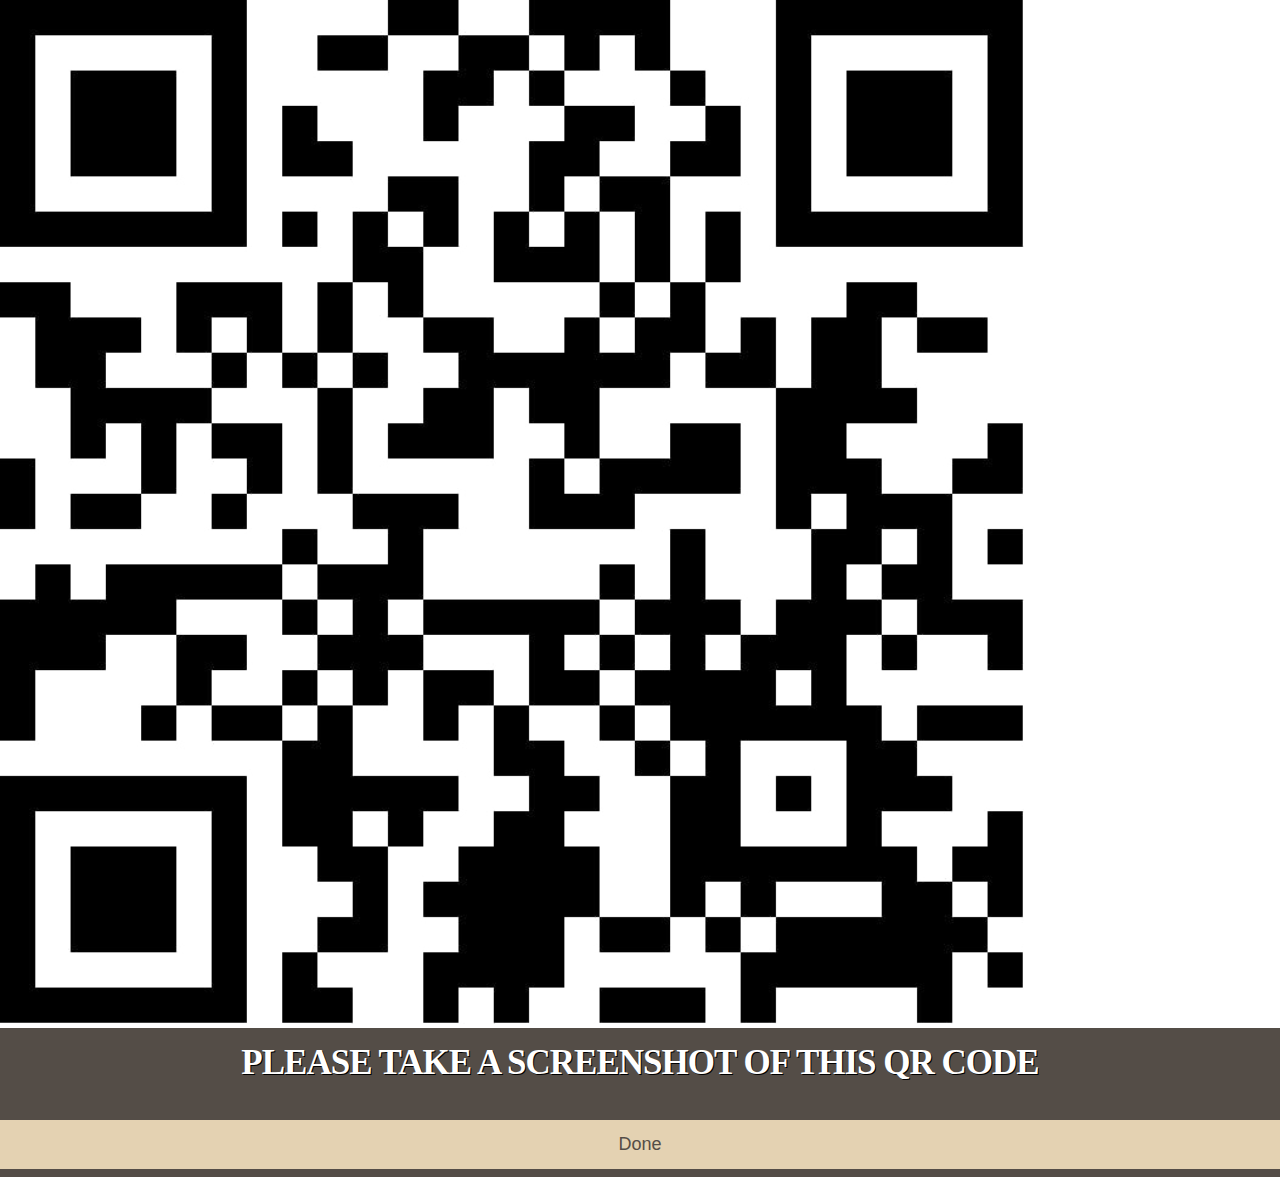
<file: qrcode.html>
<!DOCTYPE html>
<html lang="en">

<head>
    <meta charset="utf-8" />
    <meta http-equiv="X-UA-Compatible" content="IE=edge,chrome=1" />
    <title>M.A.M.A</title>
    <meta content="width=device-width, initial-scale=1.0, maximum-scale=1.0, user-scalable=0, shrink-to-fit=no"
        name="viewport" />
    <link rel="stylesheet" type="text/css" href="main.css" />
</head>

<body>
    <div style="background-color: white; margin: auto;">
        <img src="assets/qrcodeimg.png" width="80%">
    </div>
    <h2>Please take a screenshot of this QR code</h2>
    <a href="index.html"><button>Done</button></a>
</body>

</html>
</file>
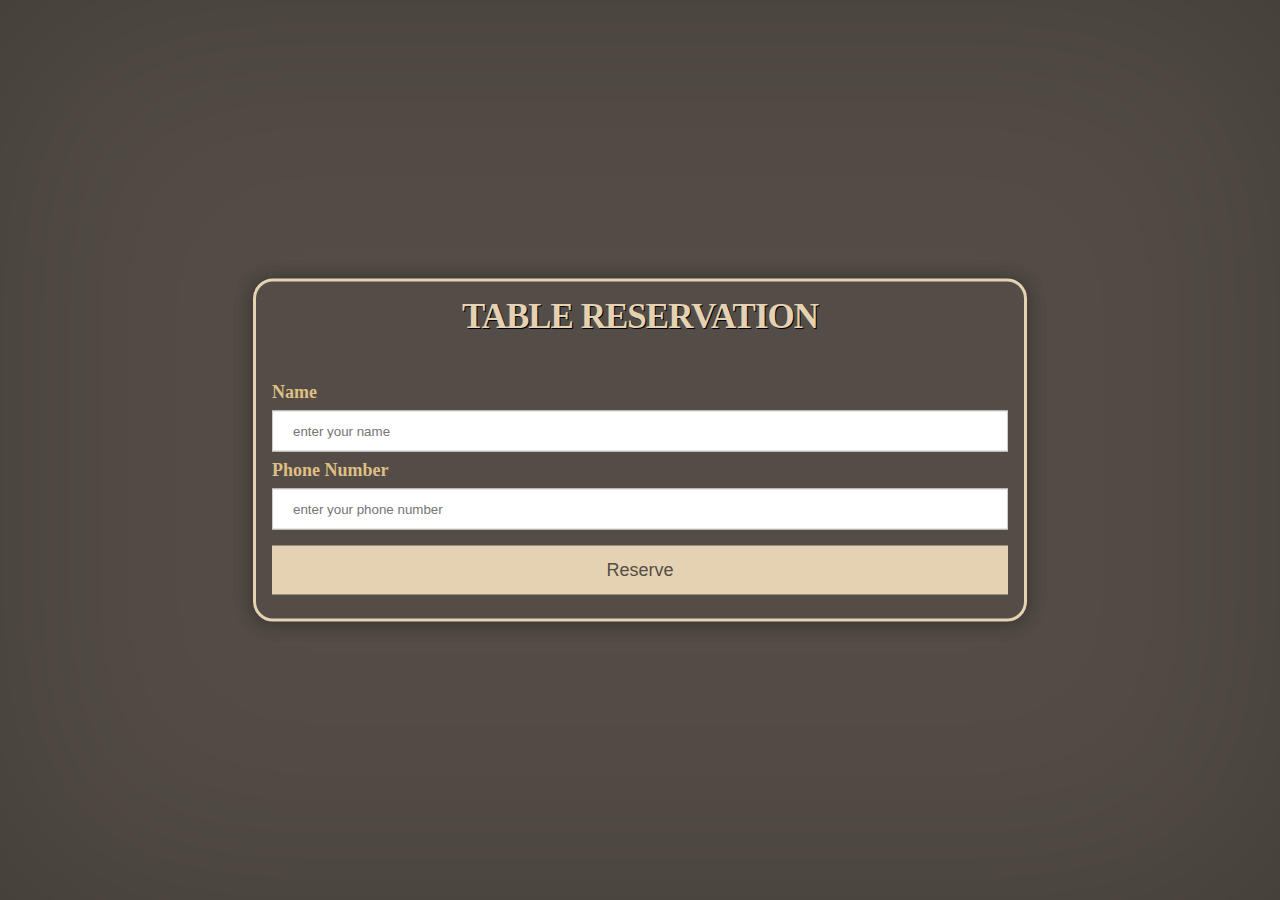
<file: tableReservation.html>
<!DOCTYPE html>
<html lang="en">

<head>
    <meta charset="utf-8" />
    <meta http-equiv="X-UA-Compatible" content="IE=edge,chrome=1" />
    <title>M.A.M.A</title>
    <meta content="width=device-width, initial-scale=1.0, maximum-scale=1.0, user-scalable=0, shrink-to-fit=no"
        name="viewport" />
    <link rel="stylesheet" type="text/css" href="main.css" />
</head>

<body>

    <div class="surroundings">
        <div class="loginBox">
            <h2>Table Reservation</h2>

            <div class="container">
                <label for="uname"><b>Name</b></label>
                <input id="uname" type="text" placeholder="enter your name" name="uname">

                <label for="fullname"><b>Phone Number</b></label>
                <input id="fullname" type="text" placeholder="enter your phone number" name="fullname">


                <a href="qrcode.html">
                    <button>Reserve</button>
                </a>

            </div>

        </div>

    </div>

</body>

</html>
</file>
<file: main.css>
body {
    background-color: #544d47;
    margin: 0;
    padding: 0;
}

nav {
    display: inline-block;
    position: absolute;
    top: 0;
    left: 0;
    width: 100vw;
    height: 17vh;
    background-color: #c8c2a6;
}

.NavIcon {
    height: 40px;
    display: inline-block;
    position: absolute;
    right: 0;
    top: 35%;
    vertical-align: middle;
    margin-right: 20px;
}

.navlogo {
    left: 0;
    display: inline-block;
    position: relative;
    height: 100%;
    image-rendering: optimizeQuality;
}

.sidenav {
    height: 100%;
    /* 100% Full-height */
    width: 0;
    /* 0 width - change this with JavaScript */
    position: fixed;
    /* Stay in place */
    z-index: 2;
    /* Stay on top */
    top: 0;
    right: 0;
    background-color: #c8c2a6;
    /* Black*/
    overflow-x: hidden;
    /* Disable horizontal scroll */
    padding-top: 60px;
    /* Place content 60px from the top */
    transition: 0.5s;
    /* 0.5 second transition effect to slide in the sidenav */
}

/* The navigation menu links */
.sidenav a {
    padding: 8px 8px 8px 32px;
    text-decoration: none;
    font-size: 25px;
    color: #544d47;
    display: block;
    transition: 0.3s;
}

/* When you mouse over the navigation links, change their color */
.sidenav a:hover {
    color: #f1f1f1;
}

/* Position and style the close button (top right corner) */
.sidenav .closebtn {
    position: absolute;
    top: 0;
    left: 0;
    font-size: 36px;

}

/* Style page content - use this if you want to push the page content to the right when you open the side navigation */
#main {
    transition: margin-left .5s;
    padding: 20px;
}

/* On smaller screens, where height is less than 450px, change the style of the sidenav (less padding and a smaller font size) */
@media screen and (max-height: 450px) {
    .sidenav {
        padding-top: 15px;
    }

    .sidenav a {
        font-size: 18px;
    }
}

.sidenav a.active {
    color: white;
    background-color: #736c65;
}

.firstDiv {
    margin-top: 17vh;
}

.Book_Table_Btn {
    border: #676356 solid 2px;
    border-radius: 100px;
    position: relative;
    width: 60%;
    height: 15vh;
    margin: auto;
    background-color: #c8c2a6;

}

.Book_Table_Btn p {
    color: #544d47;
    font-family: 'Righteous', cursive;
    font-size: 40px;
    line-height: 35px;
    font-weight: normal;
    margin: 0;
    position: absolute;
    top: 50%;
    left: 50%;
    transform: translate(-50%, -50%);
}

.Menu_Btn {
    border: #676356 solid 2px;
    border-radius: 100px;
    position: relative;
    width: 60%;
    height: 15vh;
    margin: auto;
    background-color: #c8c2a6;
}

.Menu_Btn p {
    color: #544d47;
    font-family: 'Righteous', cursive;
    font-size: 40px;
    line-height: 35px;
    font-weight: normal;
    margin: 0;
    position: absolute;
    top: 50%;
    left: 50%;
    transform: translate(-50%, -50%);

}

.marginDiv {
    margin-top: 20px;
}

.slideshow-container {
    width: 100vw;
    padding: 0;
    margin-top: 17vh;
    text-align: center;
    z-index: 10;

}

.slideshowImage {
    height: 45vh;
    box-shadow: 0 4px 8px 0 rgba(0, 0, 0, 0.2), 0 6px 20px 0 rgba(0, 0, 0, 0.19);
}

/* Caption text */
.text {
    color: #f2f2f2;
    font-size: 15px;
    padding: 8px 12px;
    position: absolute;
    bottom: 8px;
    width: 100vw;
    text-align: center;
}

/* Number text (1/3 etc) */
.numbertext {
    color: #f2f2f2;
    font-size: 12px;
    padding: 8px 12px;
    position: absolute;
    top: 0;
}

/* The dots/bullets/indicators */
.dot {
    height: 5px;
    width: 5px;
    margin: 0 1px;
    background-color: #bbb;
    border-radius: 50%;
    display: inline-block;
    transition: background-color 0.6s ease;
    box-shadow: 0 4px 8px 0 rgba(0, 0, 0, 0.2), 0 6px 20px 0 rgba(0, 0, 0, 0.19);
}

.active {
    background-color: #717171;
}

/* Fading animation */
.fade {
    -webkit-animation-name: fade;
    -webkit-animation-duration: 1.5s;
    animation-name: fade;
    animation-duration: 1.5s;
}

h1 {
    color: #fff;
    font-family: 'Righteous', cursive;
    font-size: 65px;
    font-weight: normal;
    line-height: 60px;
    margin: 10px 0 20px;
    text-transform: uppercase;
    text-shadow: 2px 2px 0 #000;
    margin: 10px 0 24px;
    text-align: center;
}


h2 {
    font-size: 35px;
    letter-spacing: -1px;
    color: #ffffff;
    text-transform: uppercase;
    text-shadow: 1px 1px 0 #000;
    margin: 10px 0 24px;
    text-align: center;
    line-height: 50px;
}


p {
    color: #f6f6f6;
    font-family: 'Orienta', sans-serif;
    font-size: 16px;
    line-height: 24px;
    margin: 0 0 24px;
    text-align: center;
}

h3 {
    font-size: 25px;
    color: #e4d2b2;
    text-shadow: 1px 1px 0 #000;
    margin-bottom: 10px;
    line-height: 10px;
}

.p1 {
    color: #f6f6f6;
    font-family: 'Orienta', sans-serif;
    font-size: 18px;
    line-height: 24px;
    margin: 0 0 24px;

}

li {
    color: #f6f6f6;
    font-family: 'Orienta', sans-serif;
    font-size: 16px;
    line-height: 24px;
    margin: 0 0 12px;

}


a {
    color: #e8d4a7;
    text-decoration: none;
    text-align: right;
    font-size: 16px;
    cursor: pointer;
}


a:hover {
    color: #da9650;
    text-decoration: blink;
}

.menuTitle {
    width: 100vw;
    height: auto;
    background-color: #c6b79c;
    padding-top: 5px;
    padding-bottom: 5px;
    margin-bottom: 30px;
}

.menuTitle p {
    color: #544d47;
    font-family: 'Orienta', sans-serif;
    font-size: 16px;
    line-height: 24px;
    margin: 0 0 24px;
    text-align: center;
}

.menuTitle h2 {
    font-size: 35px;
    letter-spacing: -1px;
    color: #544d47;
    text-transform: uppercase;
    text-shadow: 1px 1px 0 #000;
    margin: 10px 0 24px;
    text-align: center;
    line-height: 50px;
}

.menuItem {
    width: 100vw;
    height: auto;
    margin-bottom: 40px;
}

.menuItem h2 {
    font-size: 35px;
    letter-spacing: -1px;
    text-transform: none;
    color: #e4d2b2;
    text-shadow: 1px 1px 0 #000;
    margin: 10px;
    text-align: left;
    line-height: 5px;
}

.menuItem h3 {
    font-size: 25px;
    color: #e4d2b2;
    text-shadow: 1px 1px 0 #000;
    margin-bottom: 10px;
    line-height: 10px;
    margin-left: 10px;
}

.menuItem p {
    color: #f6f6f6;
    font-family: 'Orienta', sans-serif;
    font-size: 16px;
    line-height: 24px;
    margin: 0 0 24px;
    margin-left: 10px;
    text-align: left;
}

.orderbtn {
    font-size: 16px;
    color: #544d47;
    margin-left: 10px;
    border-radius: 20px;
    background-color: #e4d2b2;
    padding: 7px;
}

.confirmbtn {
    position: relative;
    font-size: 16px;
    color: #544d47;
    border-radius: 20px;
    background-color: #e4d2b2;
    padding: 7px;
    margin: auto;

}

.orderItem {
    height: 40px;
    margin-left: 10px;
    vertical-align: middle;
    margin-bottom: 20px;
}

.itemLabel {
    position: relative;
    color: #f6f6f6;
    font-family: 'Orienta', sans-serif;
    font-size: 20px;
    display: inline;
    text-align: left;
}

.removebtn {
    width: 32px;
    height: 32px;
    position: relative;
    bottom: 0px;
    margin-bottom: 0px;
}

.formContainer {

    background-color: #c8c2a6;
    width: 80%;
    margin-top: 50px;
    margin: auto;

}

.surroundings {
    width: 100vw;
    height: 100vh;
    box-shadow: 0 1px 300px 0 rgba(0, 0, 0, 0.2), 0 1px 300px 0 rgba(0, 0, 0, 0.2) inset;
}

.loginBox {
    height: auto;
    width: 60vw;
    background-color: #544d47;
    margin: 0;
    position: absolute;
    top: 50%;
    left: 50%;
    transform: translate(-50%, -50%);
    box-shadow: 0 1px 20px 0 rgba(0, 0, 0, 0.2), 0 1px 20px 0 rgba(0, 0, 0, 0.2);
    border-radius: 20px;
    border: solid #e4d2b2;
    padding: 15 px;
    font-size: large;

}

.loginBox h2 {
    color: #e4d2b2;
}

input[type=text],
input[type=password] {
    width: 100%;
    padding: 12px 20px;
    margin: 8px 0;
    display: inline-block;
    border: 1px solid #ccc;
    box-sizing: border-box;
}

button {
    background-color: #e4d2b2;
    color: #544d47;
    padding: 14px 20px;
    margin: 8px 0;
    border: none;
    cursor: pointer;
    width: 100%;
    font-size: large;

}

button:hover {
    opacity: 0.8;
}

.container {
    padding: 16px;
    color: #DFBF84;
}

.otherOptions {
    padding: 16px;
}

@media only screen and (max-width: 600px) {

    .loginBox {
        width: 85vw;
        height: 90vh;
    }
}
</file>
